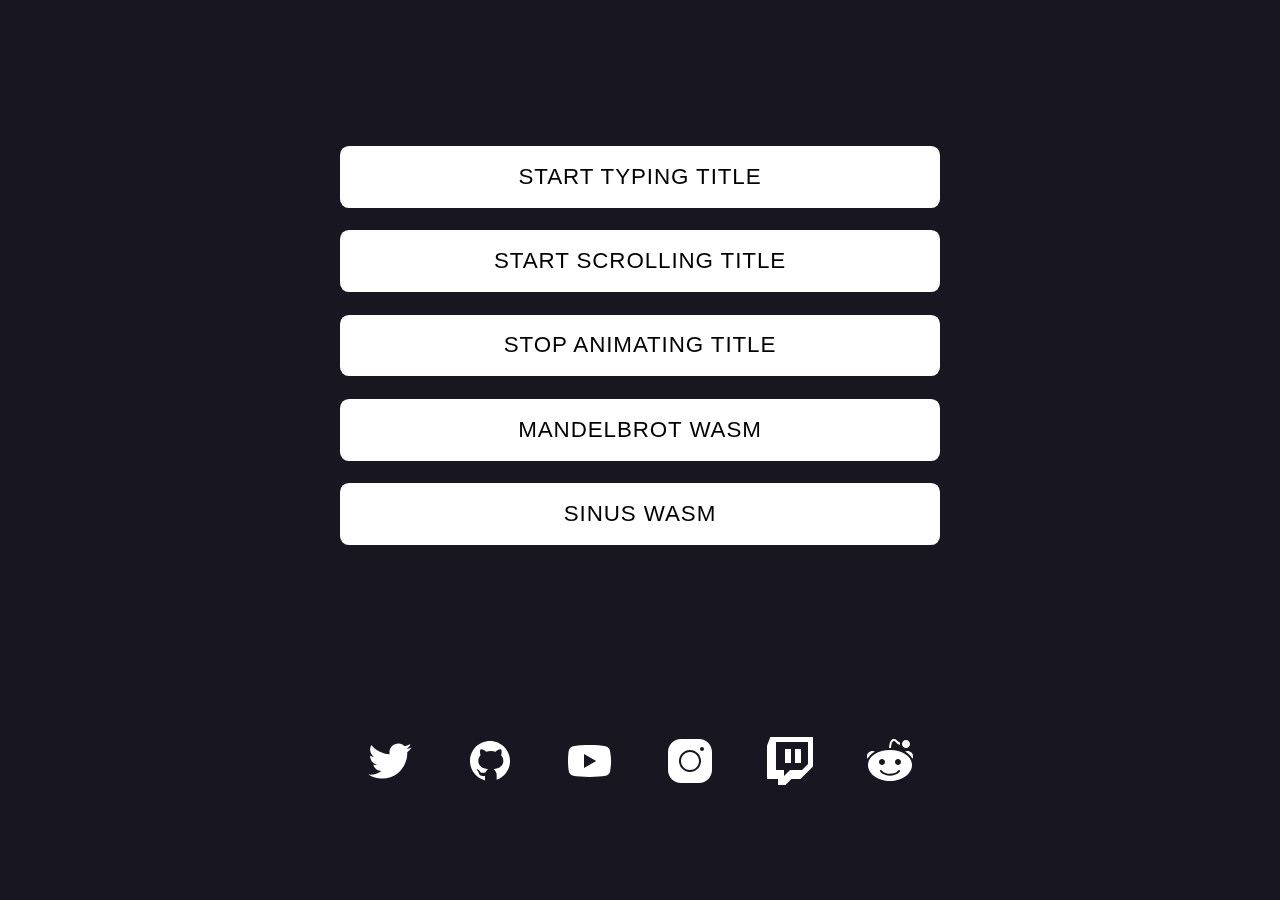
<file: index.html>
<!DOCTYPE html>
<html lang="en">

<head>
    <meta charset="UTF-8">
    <meta http-equiv="X-UA-Compatible" content="IE=edge">
    <meta name="viewport" content="width=device-width, initial-scale=1.0">
    <link rel="stylesheet" href="style.css">
    <link rel="icon" type="image/ico" href="/favicon.ico" />
    <title>Thomas Weichhart</title>
    <script type="text/javascript" src="animatedTitle.js"></script>
    <script type="text/javascript" src="script.js"></script>
    <script src="https://ajax.googleapis.com/ajax/libs/jquery/3.6.0/jquery.min.js"></script>
</head>

<body>
    <main>
        <button onclick="typeTitle()">Start Typing Title</button>
        <button onclick="scrollTitle()">Start Scrolling Title</button>
        <button onclick="restoreTitle()">Stop Animating Title</button>
        <a href="mandelbrot_wasm\main.html" class="but hrefs">Mandelbrot WASM</a>
        <a href="sinus_wasm\main.html" class="but hrefs">Sinus WASM</a>
    </main>

    <div class="medialinks">
        <a class="hrefs elements" target="_blank" href="https://twitter.com/WeichhartThomas">
            <img src="assets/twitter_white.svg" alt="" width="50px" height="50px">
        </a>
        <a class="hrefs elements" target="_blank" href="https://github.com/ThomasW2005">
            <img src="assets/github_white.svg" alt="" width="50px" height="50px">
        </a>
        <a class="hrefs elements" target="_blank" href="https://www.youtube.com/@thomas_w">
            <img src="assets/youtube_white.svg" alt="" width="50px" height="50px">
        </a>
        <a class="hrefs elements" target="_blank" href="https://www.instagram.com/thomas_weichhart">
            <img src="assets/instagram_white.svg" alt="" width="50px" height="50px">
        </a>
        <a class="hrefs elements" target="_blank" href="https://www.twitch.tv/thomasweichhart">
            <img src="assets/twitch_white.svg" alt="" width="50px" height="50px">
        </a>
        <a class="hrefs elements" target="_blank" href="https://www.reddit.com/user/Multihacker007">
            <img src="assets/reddit_white.svg" alt="" width="50px" height="50px">
        </a>
    </div>
</body>

</html>
</file>
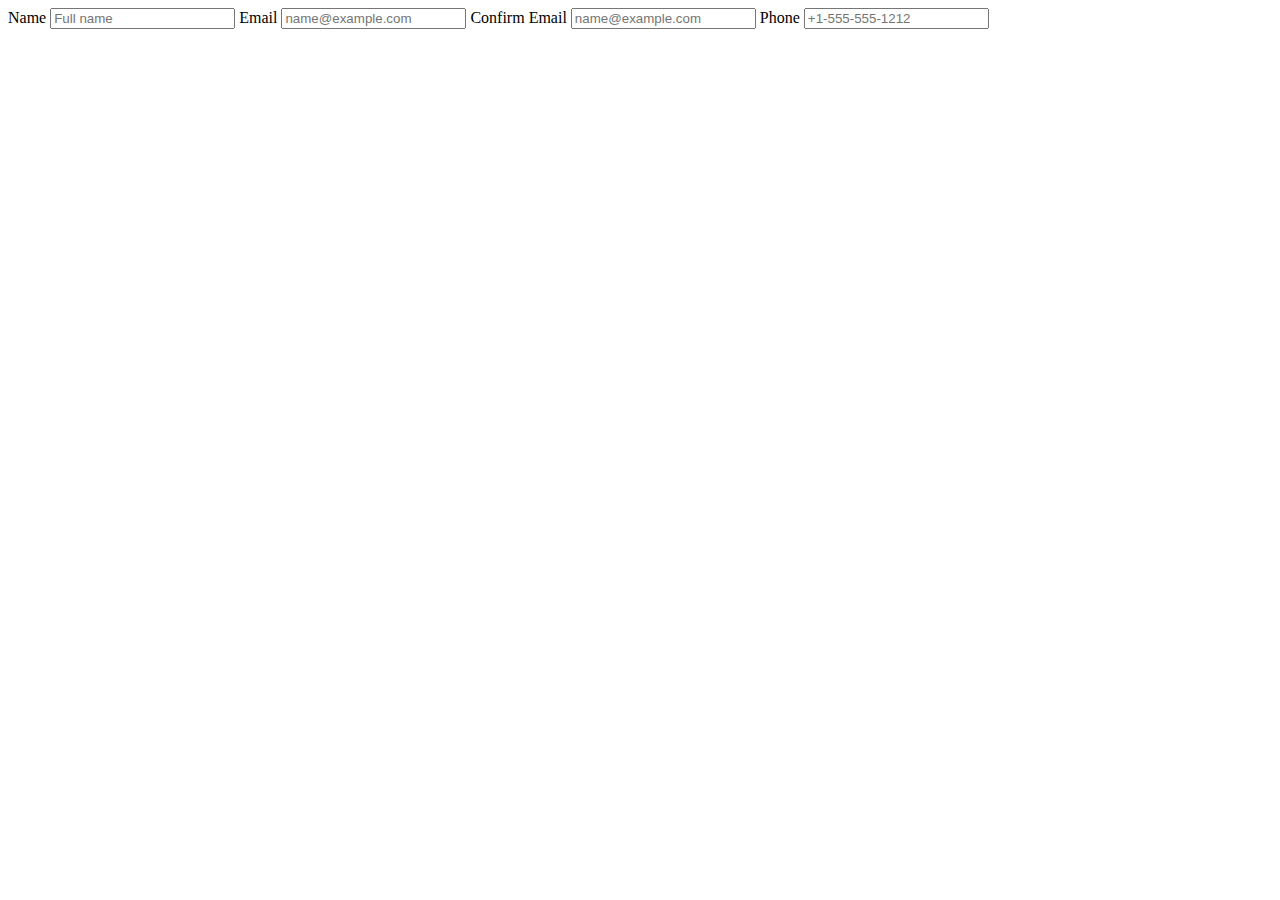
<file: autofill.html>
<!DOCTYPE html>
<html lang="en">
<head>
    <meta charset="UTF-8">
    <meta name="viewport" content="width=device-width, initial-scale=1.0">
    <title>Document</title>
</head>
<body>
    <form action="" autocomplete="on" method="POST">

        <label for="frmNameA">Name</label>
        <input type="text" name="name" id="frmNameA" placeholder="Full name" required autocomplete="name">
        
        <label for="frmEmailA">Email</label>
        <input type="email" name="email" id="frmEmailA" placeholder="name@example.com" required autocomplete="email">
        
        <!-- note that "emailC" will not be autocompleted -->
        <label for="frmEmailC">Confirm Email</label>
        <input type="email" name="emailC" id="frmEmailC" placeholder="name@example.com" required autocomplete="email">
        
        <label for="cc-number">Phone</label>
        <input type="cc-number" name="cc-number " id="cc-number" placeholder="+1-555-555-1212" required autocomplete="cc-number">
        </form>
</body>
</html>
</file>
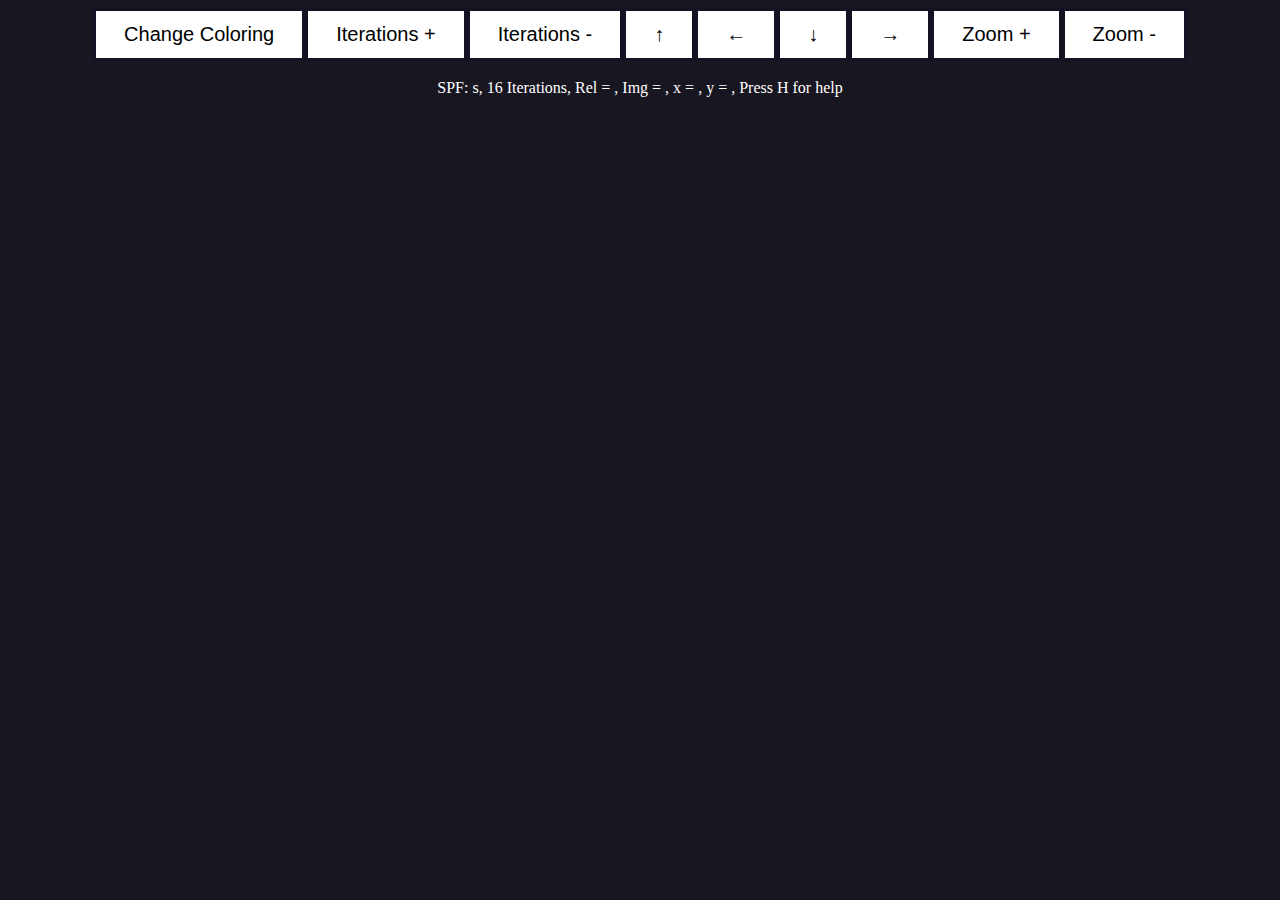
<file: mandelbrot_wasm/main.html>
<!doctype html>
<html lang="en-us">

<head>
    <meta charset="utf-8">
    <meta http-equiv="Content-Type" content="text/html; charset=utf-8">
    <title>Mandelbrot C++/WebAssembly</title>
    <link rel="stylesheet" href="style.css">
    <script async type="text/javascript" src="script.js"></script>
</head>

<body>
    <div class="container">
        <button id="changeColor">Change Coloring</button>
        <button id="incIterations">Iterations +</button>
        <button id="decIterations">Iterations -</button>
        <button id="w">↑</button>
        <button id="a">←</button>
        <button id="s">↓</button>
        <button id="d">→</button>
        <button id="zoomPlus">Zoom +</button>
        <button id="zoomMinus">Zoom -</button>
    </div>

    <br />

    <div class="infoText">
        SPF: <span id="_spf"></span>s, <span id="_iterations">16</span> Iterations, Rel = <span id="_rangex"></span>,
        Img =
        <span id="_rangey"></span>, x = <span id="_middlex"></span>, y = <span id="_middley"></span>, Press H for help
    </div>

    <canvas id="canvas" oncontextmenu="event.preventDefault()" tabindex=-1></canvas>

    <script type='text/javascript'>

        var Module = {
            canvas: (function () {
                var canvas = document.getElementById('canvas');
                return canvas;
            })()
        };

    </script>

    <script async type="text/javascript" src="main.js"></script>
</body>

</html>
</file>
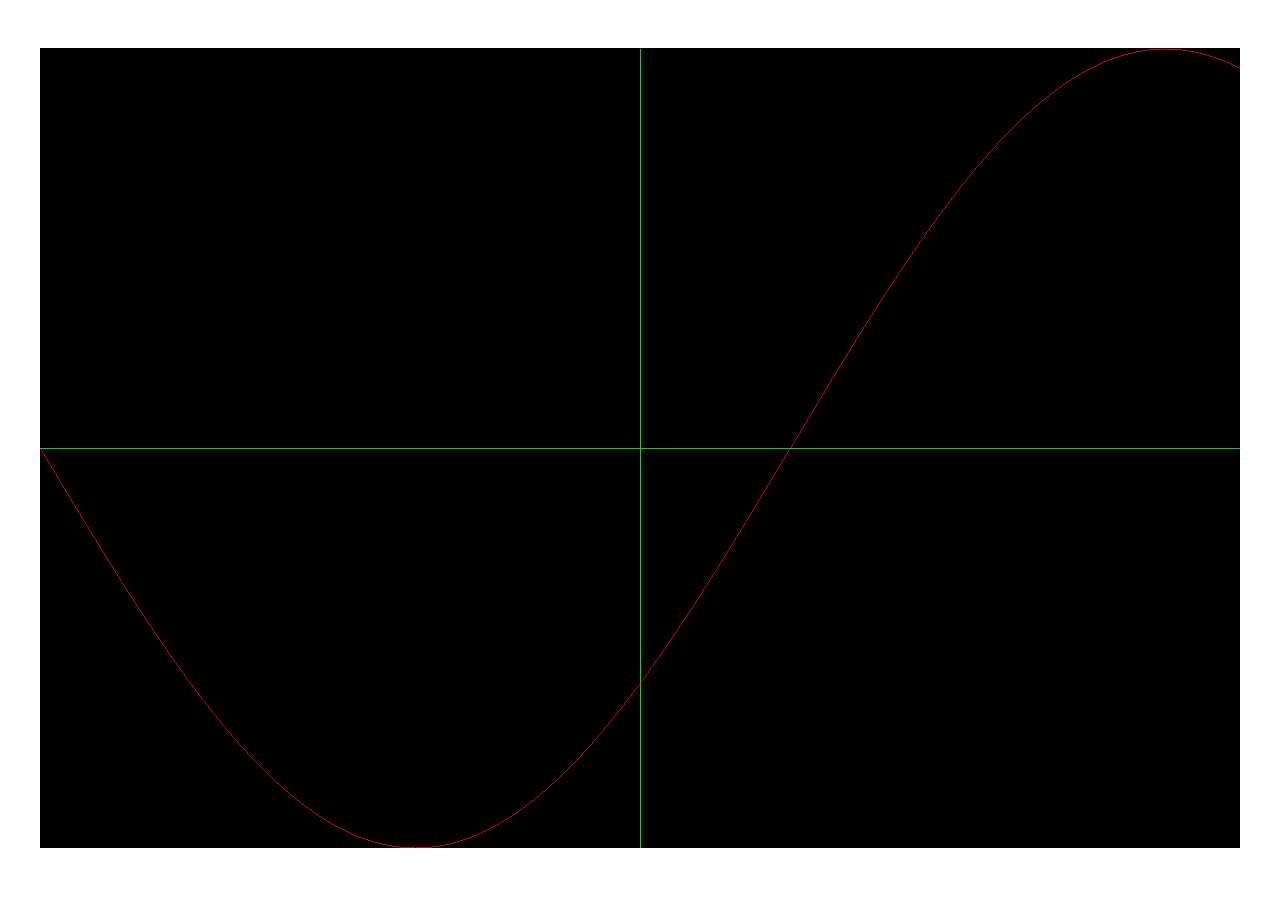
<file: sinus_wasm/main.html>
<!doctype html>
<html lang="en-us">

<head>
    <meta charset="utf-8">
    <meta http-equiv="Content-Type" content="text/html; charset=utf-8">
    <title>Interactive Sinus</title>
</head>

<body>
    <div
        style="  position: absolute;left: 50%;top: 50%;-webkit-transform: translate(-50%, -50%);transform: translate(-50%, -50%);">
        <canvas id="canvas" oncontextmenu="event.preventDefault()" tabindex=-1></canvas>
    </div>
    <script type='text/javascript'>
        var Module = {
            canvas: (function () {
                var canvas = document.getElementById('canvas');
                return canvas;
            })()
        };
    </script>
    <script async type="text/javascript" src="main.js"></script>
</body>

</html>
</file>
<file: style.css>
html {
  display: -webkit-box;
  display: -ms-flexbox;
  display: flex;
  height: 100%;
}

body {
  position: relative;
  margin: auto;
  margin-top: 15vh;
  background: #181620;
  -webkit-perspective: 500px;
          perspective: 500px;
}

main {
  display: -webkit-box;
  display: -ms-flexbox;
  display: flex;
  -webkit-box-orient: vertical;
  -webkit-box-direction: normal;
      -ms-flex-direction: column;
          flex-direction: column;
}

.hrefs {
  text-decoration: none;
  text-align: center;
  color: inherit;
}

.medialinks {
  display: -webkit-box;
  display: -ms-flexbox;
  display: flex;
  -webkit-box-pack: center;
      -ms-flex-pack: center;
          justify-content: center;
  margin-top: 20vh;
}

.elements {
  -webkit-box-orient: vertical;
  -webkit-box-direction: normal;
      -ms-flex-direction: column;
          flex-direction: column;
  margin-right: 25px;
  margin-left: 25px;
}

button, .but {
  display: block;
  position: relative;
  margin: 0.5em 0;
  padding: 0.8em 2.2em;
  cursor: pointer;
  background: #ffffff;
  border: none;
  border-radius: 0.4em;
  text-transform: uppercase;
  font-size: 1.4em;
  font-family: "Work Sans", sans-serif;
  font-weight: 1500;
  letter-spacing: 0.04em;
  mix-blend-mode: color-dodge;
  -webkit-perspective: 500px;
          perspective: 500px;
  -webkit-transform-style: preserve-3d;
          transform-style: preserve-3d;
}

button:before, button:after, .but:before, .but:after {
  --z: 0px;
  position: absolute;
  top: 0;
  left: 0;
  display: block;
  content: "";
  width: 100%;
  height: 100%;
  opacity: 0;
  mix-blend-mode: inherit;
  border-radius: inherit;
  -webkit-transform-style: preserve-3d;
          transform-style: preserve-3d;
  -webkit-transform: translate3d(calc(var(--z) * 0px), calc(var(--z) * 0px), calc(var(--z) * 0px));
          transform: translate3d(calc(var(--z) * 0px), calc(var(--z) * 0px), calc(var(--z) * 0px));
}

button span, .but span {
  mix-blend-mode: none;
  display: block;
}

button:after, .but:after {
  background-color: #5d00ff;
}

button:before, .but:before {
  background-color: #ff1731;
}

button:hover, .but:hover {
  background-color: #fff65b;
  -webkit-transition: background 0.3s 0.1s;
  transition: background 0.3s 0.1s;
}

button:hover:before, .but:hover:before {
  --z: 0.04;
  -webkit-animation: translateWobble 2.2s ease forwards;
          animation: translateWobble 2.2s ease forwards;
}

button:hover:after, .but:hover:after {
  --z: -0.06;
  -webkit-animation: translateWobble 2.2s ease forwards;
          animation: translateWobble 2.2s ease forwards;
}

@-webkit-keyframes translateWobble {
  0% {
    opacity: 0;
    -webkit-transform: translate3d(calc(var(--z) * 0px), calc(var(--z) * 0px), calc(var(--z) * 0px));
            transform: translate3d(calc(var(--z) * 0px), calc(var(--z) * 0px), calc(var(--z) * 0px));
  }
  16% {
    -webkit-transform: translate3d(calc(var(--z) * 160px), calc(var(--z) * 160px), calc(var(--z) * 160px));
            transform: translate3d(calc(var(--z) * 160px), calc(var(--z) * 160px), calc(var(--z) * 160px));
  }
  28% {
    opacity: 1;
    -webkit-transform: translate3d(calc(var(--z) * 70px), calc(var(--z) * 70px), calc(var(--z) * 70px));
            transform: translate3d(calc(var(--z) * 70px), calc(var(--z) * 70px), calc(var(--z) * 70px));
  }
  44% {
    -webkit-transform: translate3d(calc(var(--z) * 130px), calc(var(--z) * 130px), calc(var(--z) * 130px));
            transform: translate3d(calc(var(--z) * 130px), calc(var(--z) * 130px), calc(var(--z) * 130px));
  }
  59% {
    -webkit-transform: translate3d(calc(var(--z) * 85px), calc(var(--z) * 85px), calc(var(--z) * 85px));
            transform: translate3d(calc(var(--z) * 85px), calc(var(--z) * 85px), calc(var(--z) * 85px));
  }
  73% {
    -webkit-transform: translate3d(calc(var(--z) * 110px), calc(var(--z) * 110px), calc(var(--z) * 110px));
            transform: translate3d(calc(var(--z) * 110px), calc(var(--z) * 110px), calc(var(--z) * 110px));
  }
  88% {
    opacity: 1;
    -webkit-transform: translate3d(calc(var(--z) * 90px), calc(var(--z) * 90px), calc(var(--z) * 90px));
            transform: translate3d(calc(var(--z) * 90px), calc(var(--z) * 90px), calc(var(--z) * 90px));
  }
  100% {
    opacity: 1;
    -webkit-transform: translate3d(calc(var(--z) * 100px), calc(var(--z) * 100px), calc(var(--z) * 100px));
            transform: translate3d(calc(var(--z) * 100px), calc(var(--z) * 100px), calc(var(--z) * 100px));
  }
}

@keyframes translateWobble {
  0% {
    opacity: 0;
    -webkit-transform: translate3d(calc(var(--z) * 0px), calc(var(--z) * 0px), calc(var(--z) * 0px));
            transform: translate3d(calc(var(--z) * 0px), calc(var(--z) * 0px), calc(var(--z) * 0px));
  }
  16% {
    -webkit-transform: translate3d(calc(var(--z) * 160px), calc(var(--z) * 160px), calc(var(--z) * 160px));
            transform: translate3d(calc(var(--z) * 160px), calc(var(--z) * 160px), calc(var(--z) * 160px));
  }
  28% {
    opacity: 1;
    -webkit-transform: translate3d(calc(var(--z) * 70px), calc(var(--z) * 70px), calc(var(--z) * 70px));
            transform: translate3d(calc(var(--z) * 70px), calc(var(--z) * 70px), calc(var(--z) * 70px));
  }
  44% {
    -webkit-transform: translate3d(calc(var(--z) * 130px), calc(var(--z) * 130px), calc(var(--z) * 130px));
            transform: translate3d(calc(var(--z) * 130px), calc(var(--z) * 130px), calc(var(--z) * 130px));
  }
  59% {
    -webkit-transform: translate3d(calc(var(--z) * 85px), calc(var(--z) * 85px), calc(var(--z) * 85px));
            transform: translate3d(calc(var(--z) * 85px), calc(var(--z) * 85px), calc(var(--z) * 85px));
  }
  73% {
    -webkit-transform: translate3d(calc(var(--z) * 110px), calc(var(--z) * 110px), calc(var(--z) * 110px));
            transform: translate3d(calc(var(--z) * 110px), calc(var(--z) * 110px), calc(var(--z) * 110px));
  }
  88% {
    opacity: 1;
    -webkit-transform: translate3d(calc(var(--z) * 90px), calc(var(--z) * 90px), calc(var(--z) * 90px));
            transform: translate3d(calc(var(--z) * 90px), calc(var(--z) * 90px), calc(var(--z) * 90px));
  }
  100% {
    opacity: 1;
    -webkit-transform: translate3d(calc(var(--z) * 100px), calc(var(--z) * 100px), calc(var(--z) * 100px));
            transform: translate3d(calc(var(--z) * 100px), calc(var(--z) * 100px), calc(var(--z) * 100px));
  }
}
/*# sourceMappingURL=style.css.map */
</file>
<file: mandelbrot_wasm/style.css>
body {
    background: #181620;
    color: white;
}

button {
    background-color: white;
    color: black;
    border: 3px solid #151122;
    padding: 12px 28px;
    font-size: 20px;
}

.container {
    display: flex;
    justify-content: center;
    flex-direction: row;
}

.infoText {
    text-align: center;
}

canvas {
    position: absolute;
    top: 50%;
    left: 50%;
    transform: translate(-50%, -50%);
}
</file>
